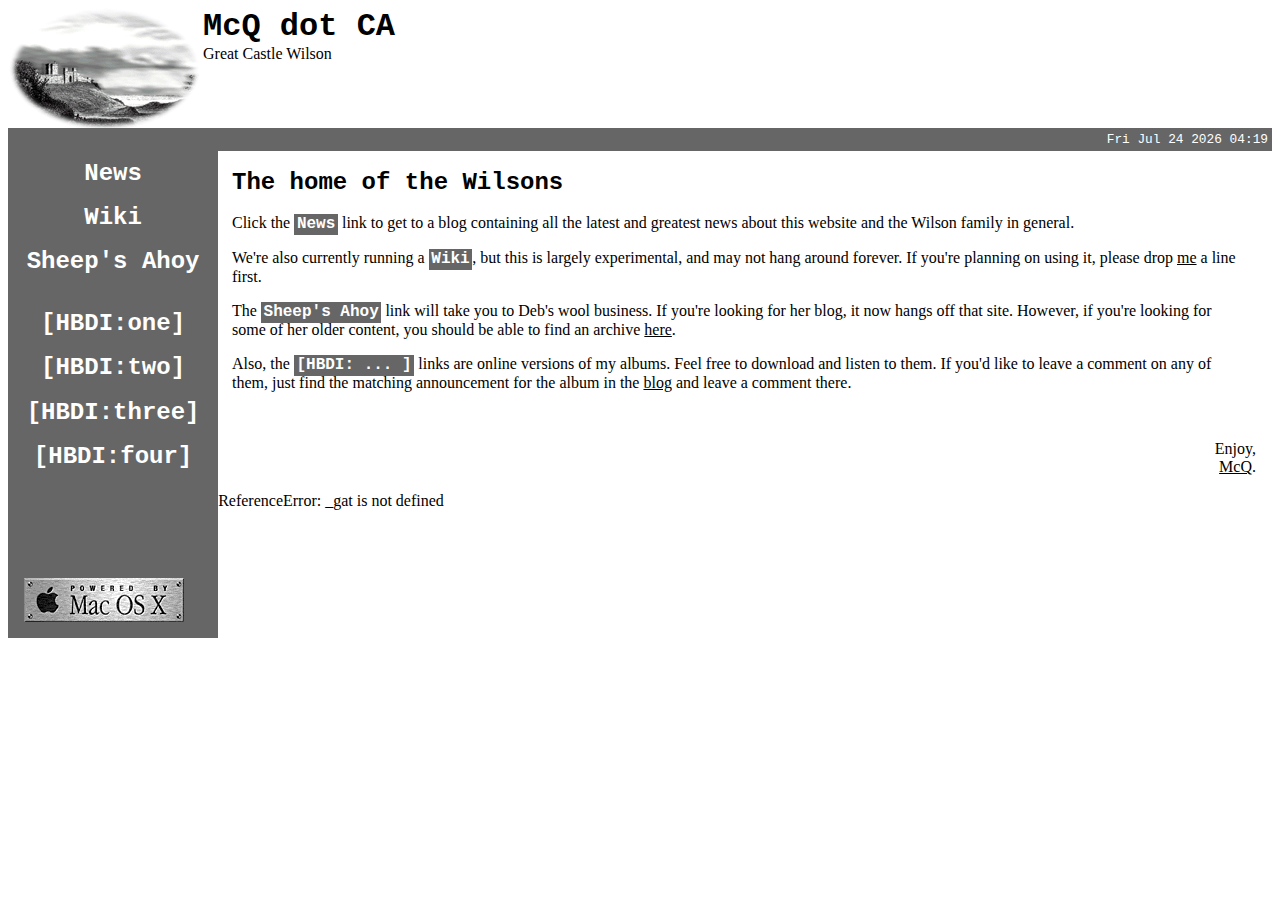
<file: public/index.html>
<!DOCTYPE html PUBLIC "-//W3C//DTD HTML 4.01 Transitional//EN">
<html><head><title>mikew.ca</title>
<link type="text/css" rel="stylesheet" href="style.css">
<meta http-equiv="Content-Type" content="text/html; charset=iso-8859-1">
<script src="http://fb.me/react-0.10.0.min.js"></script>
<link rel="mask-icon" href="mcq.svg" color="red">
</head>
<body>
<img id="castle" src="images/castle.gif" alt="Great Castle Wilson" height="120" width="195">
<div id="banner">
<h1>McQ dot CA</h1>
<p>Great Castle Wilson</p>
</div>
<div id="date">
<script language="javascript">document.write((" " + new Date()).slice(0, 22));</script>
</div>
<div id="navbar"><ul>
<li><a class="navlink" href="wp">News</a></li>
<li><a class="navlink" href="wiki">Wiki</a></li>
<li><a class="navlink" href="http://sheepsahoy.com/">Sheep's Ahoy</a></li>
</ul><br>
<ul><li><a class="navlink" href="HBDIone.htm">[HBDI:one]</a></li>
<li><a class="navlink" href="HBDItwo.htm">[HBDI:two]</a></li>
<li><a class="navlink" href="HBDIthree.htm">[HBDI:three]</a></li>
<li><a class="navlink" href="HBDIfour.html">[HBDI:four]</a></li>
</ul><p style="margin-top: 100px;"> <img src="PoweredByMacOSX.gif" alt="Powered by Mac OS X" height="44" width="160">
</p></div>
<div id="main"><h2>The home of the Wilsons</h2>
<p> Click the <a class="navlink" href="wp">News</a>
link to get to a blog containing all the latest and greatest news about
this website and the Wilson family in general.
</p><p> We're also currently running a <a class="navlink" href="wiki">Wiki</a>, but this
is largely experimental, and may not hang around forever. If you're
planning on using it, please drop <a href="mailto:mcq@mikew.ca">me</a>
a line first.
</p><p> The <a class="navlink" href="http://sheepsahoy.com/">Sheep's Ahoy</a> link will take
you to Deb's wool business. If you're looking for her blog, it now hangs off that site. However, if
you're looking for some of her older content, you should be able to find an archive
<a href="deblog">here</a>.
</p><p> Also, the <a class="navlink" href="HBDIthree.htm">[HBDI: ... ]</a>
links are online versions of my albums. Feel free to download and listen to them. 
If you'd like to leave a comment on any of them, just find the matching
announcement for the album in the <a href="http://mikew.ca/wp">blog</a> and leave
a comment there.
</p></div>
<div id="salutation"><p> Enjoy,<br> <a href="mailto:mcq@mikew.ca">McQ</a>.
</p></div>

<script type="text/javascript">
var gaJsHost = (("https:" == document.location.protocol) ? "https://ssl." : "http://www.");
document.write(unescape("%3Cscript src='" + gaJsHost + "google-analytics.com/ga.js' type='text/javascript'%3E%3C/script%3E"));
</script>
<script type="text/javascript">
try {
var pageTracker = _gat._getTracker("UA-8058618-1");
pageTracker._trackPageview();
} catch(err) {document.write(err);}</script>

</body>
</html>
</file>
<file: public/style.css>
@CHARSET "UTF-8";

#castle {
	float: left;
}

#banner h1 {
	font-family: "Courier New", Courier, mono;
	font-size: 200%;
	margin: 0;
}
#banner p {
	margin: 0;
}

h2 {
	margin: 0pt auto;
	font-family: "Courier New", Courier, mono;
	font-size: 150%;
	line-height: 130%;
}

#date {
	clear: both;
	text-align: right;
	background-color: #666;
	color: white;
	font-family: "Courier New", Courier, mono;
	font-size: 80%;
	padding: 3pt;
}

a {
	color: #000;
}


a.navlink {
	font-family: "Courier New", Courier, mono;
	font-weight: bold;
	color: #FFF;
	background-color: #666;
	padding: 1pt 2pt;
	text-decoration: none;
}

a.navlink:hover {
	background-color: #CCC;
	color: #000;
}

#navbar {
	background-color: #666;
	float: left;
	padding: 0 1em;
}

#navbar ul { 
	list-style-type: none; 
	padding: 0;
	margin: 0;
	text-align: center;
	font-size: 150%;
	line-height: 180%;
}

#main {
	margin-left: 13em;
	margin-right: 1em;
	padding: 1em;
}

#salutation {
	margin: 1em;
	text-align: right;
}
</file>
